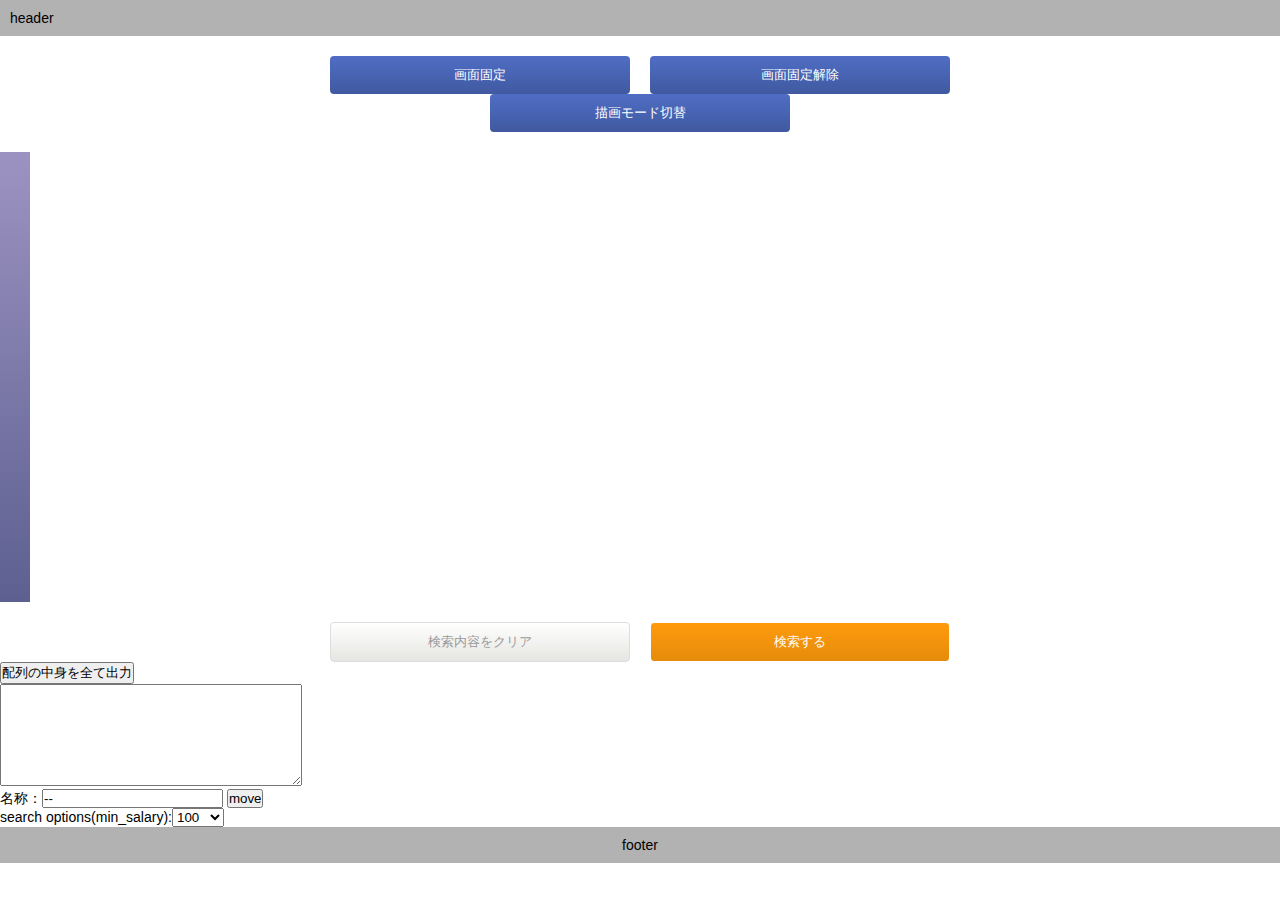
<file: map.html>
<!DOCTYPE html>
<html>
<head>
<meta charset="utf-8" />
<meta http-equiv="X-UA-Compatible" content="IE=edge,chrome=1">
<meta name="viewport" content="width=device-width, initial-scale=1.0, minimum-scale=1.0, maximum-scale=1.0, user-scalable=no">
<meta name="format-detection" content="telephone=no">
<meta keyword="">
<meta discription="">
<link rel=stylesheet href="style.css" />
<title>Google Maps</title>


</head>

<body>
	<div id="wrapper">

		<header>header</header>


		<main>
			<div class="submitArea">
				<ul>
					<li><input type="button" id="scrollLock" class="btn-04" value="画面固定" /></li>
					<li><input type="button" id="scrolloff" class="btn-04" value="画面固定解除" /></li>
				</ul>
			</div>

			<div class="submitArea">
				<ul>
					<li><input type="button" id="toggle" class="btn-04" value="描画モード切替" /></li>
				</ul>
			</div>

			<div id="mapWrap">
				<div id="gmap"></div>

				<div id="sideDrawer">
					<div id="markerInfo">
						<div id="infomationBox">
						</div>
					</div>

					<div class="toggle"></div>
				</div>
			</div>

			<div class="submitArea">
				<ul>
					<li><input type="button" id="clear" class="btn-02" value="検索内容をクリア" /></li>
					<li><input type="button" id="ajax-button" class="btn-03" value="検索する" /></li>
				</ul>
			</div>

			<!--<p>範囲をクリックで描画したらsearchボタンを押して検索<p>
			<p><input type="button" id="ajax-button" value="search" /> <br />-->
			<p><input type="button" value="配列の中身を全て出力" onclick="Output()"></p>
			<p><textarea id="outputarea" style="width:300px; height:100px;"></textarea></p>
			<p>名称：<input type="text" id="address" value="--"> <input type ="button" value="move" onclick="moveMap();"></p>
			<!--<input type="button" value="マーカーを削除" onclick="deleteLine()" /> -->
			<P>search options(min_salary):<select name="price" id="price">
			 <option value=100>100</option>
			 <option value=200>200</option>
			 <option value=500>500</option>
			 <option value=800>800</option>
			 <option value=1000>1000</option>
			 <option value=2000>2000</option>
			 </select>
			</p>

		</main>


		<footer>footer</footer>
	</div>




<!-- js -->
<script src="https://ajax.googleapis.com/ajax/libs/jquery/1.11.3/jquery.min.js"></script>
<script src="https://maps.google.com/maps/api/js?sensor=false"></script>
<script src="jquery.easing.1.3.js"></script>
<script src="infobox.js"></script>
<script src="map.js"></script>
<!-- /js -->
</body>
</html>
</file>
<file: style.css>
@charset "utf-8";


/* reset */
*{
	margin:0;
	padding:0;
}

ul,ol{
	list-style-type:none;
}

a,
a:hover,
a:visited{
	color:inherit;
	text-decoration:none;
}

html{
	font-family:Avenir, 'Helvetica neue', Helvetica, '游ゴシック', YuGothic, 'ヒラギノ角ゴ Pro W3', 'Hiragino Kaku Gothic Pro', メイリオ, Meiryo, 'ＭＳ Ｐゴシック', sans-serif;
	font-size:10px;
}

#wrapper{
	position:relative;
	width:100%;
	font-size:1.4rem;
}

.innerContainer{
	max-width:960px;
}
/* end reset */

/* button styles */
[class*="btn-"]{
	cursor:pointer;
	-webkit-appearance:none;
	-moz-appearance:none;
	appearance:none;
	-webkit-box-sizing:border-box;
	-moz-box-sizing:border-box;
	box-sizing:border-box;
	display:block;
	width:100%;
	border:none;
	outline:none;
}
[class*="btn-"]:hover{
	box-shadow:0 0 5px 3px rgba(0,0,0,.3);
}

.btn-01{
	line-height:18px;
	padding:10px;
	text-align:center;
	color:#fff;
	border-radius:4px;
	border:1px solid #fff;
}

.btn-02{
	line-height:18px;
	padding:10px;
	text-align:center;
	color:#999;
	border-radius:4px;
	border:1px solid #ddd;
	background:#e5e5e1;
	background:-webkit-gradient(linear, left top, left bottom, color-stop(0%, #ffffff), color-stop(100%, #e5e5e1));
	background:-webkit-linear-gradient(top, #ffffff 0%, #e5e5e1 100%);
	background:-moz-linear-gradient(top, #ffffff 0%, #e5e5e1 100%);
	background:linear-gradient(to bottom, #ffffff 0%, #e5e5e1 100%);
}

.btn-03{
	line-height:18px;
	padding:10px;
	text-align:center;
	color:#fff;
	border-radius:4px;
	border:1px solid #fff;
	background:#ff9b0c;
	background:-webkit-gradient(linear, left top, left bottom, color-stop(0%, #ff9b0c), color-stop(100%, #e58b0b));
	background:-webkit-linear-gradient(top, #ff9b0c 0%, #e58b0b 100%);
	background:-moz-linear-gradient(top, #ff9b0c 0%, #e58b0b 100%);
	background:linear-gradient(to bottom, #ff9b0c 0%, #e58b0b 100%);
}

.btn-04{
	line-height:18px;
	padding:10px;
	text-align:center;
	color:#fff;
	border-radius:4px;
	background:#4f6dc4;
	background:-webkit-gradient(linear, left top, left bottom, color-stop(0%, #4f6dc4), color-stop(100%, #4059a0));
	background:-webkit-linear-gradient(top, #4f6dc4 0%, #4059a0 100%);
	background:-moz-linear-gradient(top, #4f6dc4 0%, #4059a0 100%);
	background:linear-gradient(to bottom, #4f6dc4 0%, #4059a0 100%);
}
/* end button styles */

/* layout */
header{
	position:relative;
	padding:1rem;
	background:rgba(0,0,0,.3);
}

main{
	position:relative;
	margin:20px 0 0;
}

	#mapWrap{
		position:relative;
		margin:20px 0;
	}

	.submitArea ul{
		width:100%;
		text-align:center;
		font-size:0;
	}

	.submitArea ul li{
		display:inline-block;
		width:300px;
		margin:0 10px;
		vertical-align:top;
	}

	/* for masps */
	#gmap{
		width:90%;
		height:450px;
	}
	/* /for maps */

	/* for sideDrawer */
	#sideDrawer{
		position:absolute;
		-webkit-box-sizing:border-box;
		-moz-box-sizing:border-box;
		box-sizing:border-box;
		width:300px;
		height:100%;
		top:0;
		left:-270px;
		padding:10px 40px 10px 10px;
		color:#fff;
		background:rgba(146,135,187,.9);
		background:-webkit-gradient(linear, left top, left bottom, color-stop(0%, rgba(146,135,187,.9)), color-stop(100%, rgba(23,28,97,.7)));
		background:-webkit-linear-gradient(top, rgba(146,135,187,.9) 0%, rgba(23,28,97,.7) 100%);
		background:-moz-linear-gradient(top, rgba(146,135,187,.9) 0%, rgba(23,28,97,.7) 100%);
		background:linear-gradient(to bottom, rgba(146,135,187,.9) 0%, rgba(23,28,97,.7) 100%);
		-webkit-transition: left .3s ease-out 0s;
		-moz-transition: left .3s ease-out 0s;
		transition: left .3s ease-out 0s;
	}
	#sideDrawer.open{
		left:0;
		-webkit-transition: left .3s ease-out 0s;
		-moz-transition: left .3s ease-out 0s;
		transition: left .3s ease-out 0s;
	}

	#sideDrawer .toggle{
		position:absolute;
		width:30px;
		height:100%;
		top:0;
		right:0;
		-webkit-transition: all .3s ease-out 0s;
		-moz-transition: all .3s ease-out 0s;
		transition: all .3s ease-out 0s;
	}
	#sideDrawer .toggle:hover{
		background:rgba(255,255,255,.3);
		-webkit-transition: all .3s ease-out 0s;
		-moz-transition: all .3s ease-out 0s;
		transition: all .3s ease-out 0s;
	}

	#markerInfo{
		position:absolute;
		left:0;
		bottom:0;
		padding:10px 40px 10px 10px;
	}
	#infomationBox{
		position:relative;
		display:block;
		margin:0;
		font-size:1.2rem;
	}
	#infomationBox h3{
		margin:20px 10px 0;
		padding:5px;
		font-weight:normal;
		border-radius:2px;
		box-shadow:1px 1px 1px rgba(0,0,0,.3) inset;
		background:rgba(0,0,0,.1);
	}

	#infomationBox .country{
		margin:0 10px;
		text-align:right;
	}

	#infomationBox .thumbnail{
		padding:10px;
	}
	#infomationBox .thumbnail img{
		width:100%;
	}

	#infomationBox .discription{
		overflow-y:auto;
		max-height:300px;
		padding:10px;
		font-size:1.1rem;
	}

	#infomationBox .button{
		padding:10px;
	}

	/* /for sideDrawer */

	/* for infoBox */
	.infoBox{
		position:absolute;
		width:300px;
		height:180px;
		margin-top:-235px;
		margin-left:-150px;
		font-family:Avenir, 'Helvetica neue', Helvetica, '游ゴシック', YuGothic, 'ヒラギノ角ゴ Pro W3', 'Hiragino Kaku Gothic Pro', メイリオ, Meiryo, 'ＭＳ Ｐゴシック', sans-serif;
		border-radius:4px;
		box-shadow:1px -1px 1px rgba(0,0,0,.3);
		background:rgba(255,255,255,.85);
	}

	.infoBox:before,
	.infoBox:after{
		content:"";
		position:absolute;
		display:block;
		width:0;
		height:0;
		left:0;
		right:0;
		bottom:-10px;
		margin:auto;
		border-top:10px solid rgba(255,255,255,.6);
		border-left:10px solid transparent;
		border-right:10px solid transparent;
	}

	.infoBox h3{
		margin:20px 10px 0;
		padding:5px;
		border-radius:2px;
		box-shadow:1px 1px 1px rgba(0,0,0,.3) inset;
		background:rgba(0,0,0,.1);
	}

	.infoBox > p{
		overflow-y: auto;
		height:120px;
		margin:5px 10px;
		/*text-align:right;*/
	}

	.infoBox dl{
		display:table;
		table-layout:fixed;
		width:100%;
	}

	.infoBox dl dt,
	.infoBox dl dd{
		-webkit-box-sizing:border-box;
		-moz-box-sizing:border-box;
		box-sizing:border-box;
		display:table-cell;
		padding:5px 10px;
		vertical-align:middle;
	}
	.infoBox dl dt{
		width:40%;
	}
	.infoBox dl dd{
		width:60%;
	}
	.infoBox dl dd p{
		padding-left:8px;
		font-size:14px;
	}
	/* /for infoBox */

footer{
	position:relative;
	padding:1rem;
	text-align:center;
	background:rgba(0,0,0,.3);
}
/* end layout */
</file>
